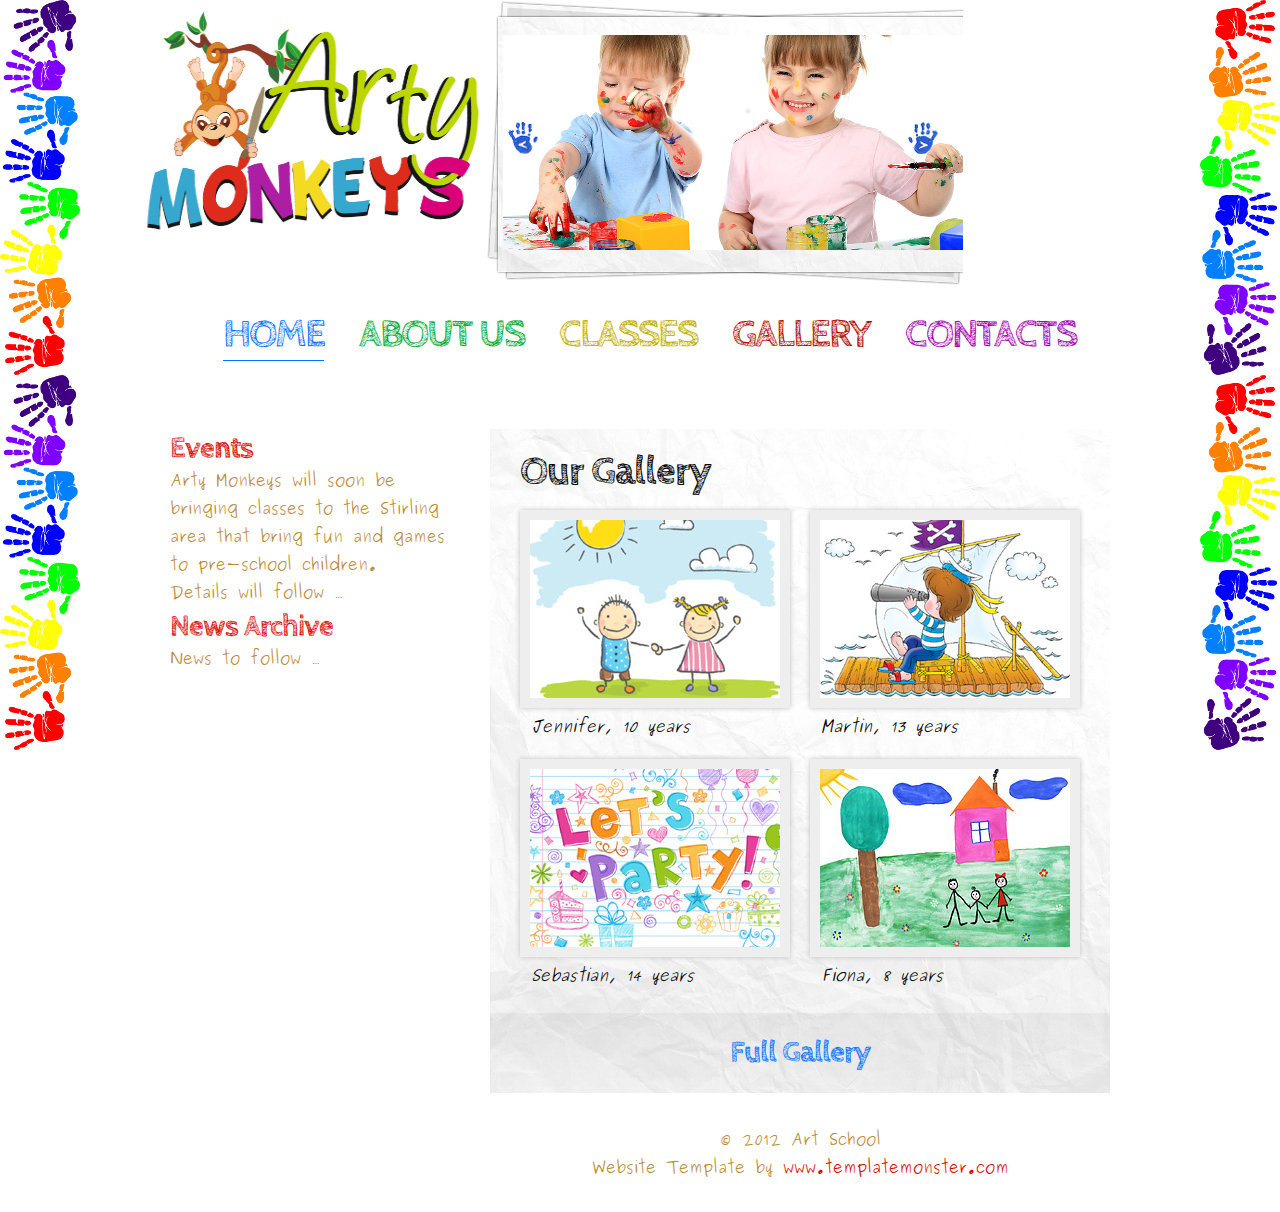
<file: site/index.html>
<!DOCTYPE html>
<html lang="en">
<head>
    <title>Home</title>
    <meta charset="utf-8">
    <link rel="stylesheet" type="text/css" media="screen" href="css/reset.css">
    <link rel="stylesheet" type="text/css" media="screen" href="css/style.css">
    <link rel="stylesheet" type="text/css" media="screen" href="css/grid_12.css">
    <link rel="stylesheet" type="text/css" media="screen" href="css/slider.css">
    <link href='http://fonts.googleapis.com/css?family=Cabin+Sketch:400,700' rel='stylesheet' type='text/css'>
    <script src="js/jquery-1.7.min.js"></script>
    <script src="js/jquery.easing.1.3.js"></script>
    <script src="js/tms-0.4.1.js"></script>
    <script>
        $(document).ready(function () {
            $('.slider')._TMS({
                show: 0,
                pauseOnHover: true,
                prevBu: '.prev',
                nextBu: '.next',
                playBu: false,
                duration: 800,
                preset: 'fade',
                pagination: true,
                pagNums: false,
                slideshow: 7000,
                numStatus: false,
                banners: false,
                waitBannerAnimation: false,
                progressBar: false
            })
        });
    </script>
    <!--[if lt IE 8]>
    <div style=' clear: both; text-align:center; position: relative;'>
        <a href="http://windows.microsoft.com/en-US/internet-explorer/products/ie/home?ocid=ie6_countdown_bannercode">
            <img src="http://storage.ie6countdown.com/assets/100/images/banners/warning_bar_0000_us.jpg" border="0"
                 height="42" width="820"
                 alt="You are using an outdated browser. For a faster, safer browsing experience, upgrade for free today."/>
        </a>
    </div>
    <![endif]-->
    <!--[if lt IE 9]>
    <script type="text/javascript" src="js/html5.js"></script>
    <link rel="stylesheet" type="text/css" media="screen" href="css/ie.css">
    <![endif]-->
</head>
<body>
<div class="main">
    <!--==============================header=================================-->
    <aside class="leftaside">
        <img src="images/rainbow-handprints-lhs.png">
    </aside>
    <aside class="rightaside">
        <img src="images/rainbow-handprints-rhs.png">
    </aside>
    <header class="middle">
        <table>
            <tr>
                <td>
                    <a href="index.html"><img src="images/artyMonkeysLogoCrop.jpg" height="250" width="343" alt=""></a>
                </td>
                <td>
                    <nav>
                        <div id="slide">
                            <div class="slider">
                                <ul class="items">
                                    <li><img src="images/slider-1-half.jpg" alt="" height="460" width="215"/></li>
                                    <li><img src="images/slider-2-half.jpg" alt="" height="460" width="215"/></li>
                                    <li><img src="images/slider-3-half.jpg" alt="" height="460" width="215"/></li>
                                </ul>
                            </div>
                            <a href="#" class="prev"></a><a href="#" class="next"></a>
                        </div>
                    </nav>
                </td>
            </tr>
        </table>
        <ul class="menu">
            <li class="current"><a href="index.html" class="clr-1">Home</a></li>
            <li><a href="about.html" class="clr-2">About Us</a></li>
            <li><a href="classes.html" class="clr-3">Classes</a></li>
            <li><a href="gallery.html" class="clr-4">Gallery</a></li>
            <li><a href="contacts.html" class="clr-5">Contacts</a></li>
        </ul>
    </header>
    <div class="text_line"/>
    <aside class="leftaside">
        <img src="images/rainbow-handprints-lhs.png">
    </aside>
    <aside class="rightaside">
        <img src="images/rainbow-handprints-rhs.png">
    </aside>


    <!--==============================content================================-->
    <section id="content">
        <div class="pad-1">
        </div>
        <div class="container_12">
            <div class="grid_4 bot-1">
                <a href="#" class="link-1 top-3">Events</a>

                <p>

                <p>Arty Monkeys will soon be bringing classes to the Stirling area that bring fun and games to
                    pre-school children.</p>

                <p>Details will follow ...</p>
                <a href="#" class="link-1 top-3">News Archive</a>

                <p>News to follow ...</p>
            </div>
            <div class="grid_8">
                <div class="block-1">
                    <div class="block-1-shadow">
                        <h2 class="clr-6 p4">Our Gallery</h2>

                        <div class="box-1">
                            <a href="#" class="img-border"><img src="images/img1.jpg" alt=""></a>

                            <p class="text-2">Jennifer, 10 years</p>
                        </div>
                        <div class="box-1 last">
                            <a href="#" class="img-border"><img src="images/img2.jpg" alt=""></a>

                            <p class="text-2">Martin, 13 years</p>
                        </div>
                        <div class="clear p5"></div>
                        <div class="box-1">
                            <a href="#" class="img-border"><img src="images/img3.jpg" alt=""></a>

                            <p class="text-2">Sebastian, 14 years</p>
                        </div>
                        <div class="box-1 last">
                            <a href="#" class="img-border"><img src="images/img4.jpg" alt=""></a>

                            <p class="text-2">Fiona, 8 years</p>
                        </div>
                        <div class="clear"></div>
                        <div class="pad-2">
                            <a href="#" class="link-2">Full Gallery</a>
                        </div>
                    </div>
                </div>

                <!--==============================footer=================================-->
                <footer>
                    <p>© 2012 Art School</p>

                    <p>Website Template by <a class="link" href="http://www.templatemonster.com/" target="_blank"
                                              rel="nofollow">www.templatemonster.com</a></p>
                </footer>
            </div>
        </div>

    </section>
    <div class="clear"></div>
</div>
</body>
</html>
</file>
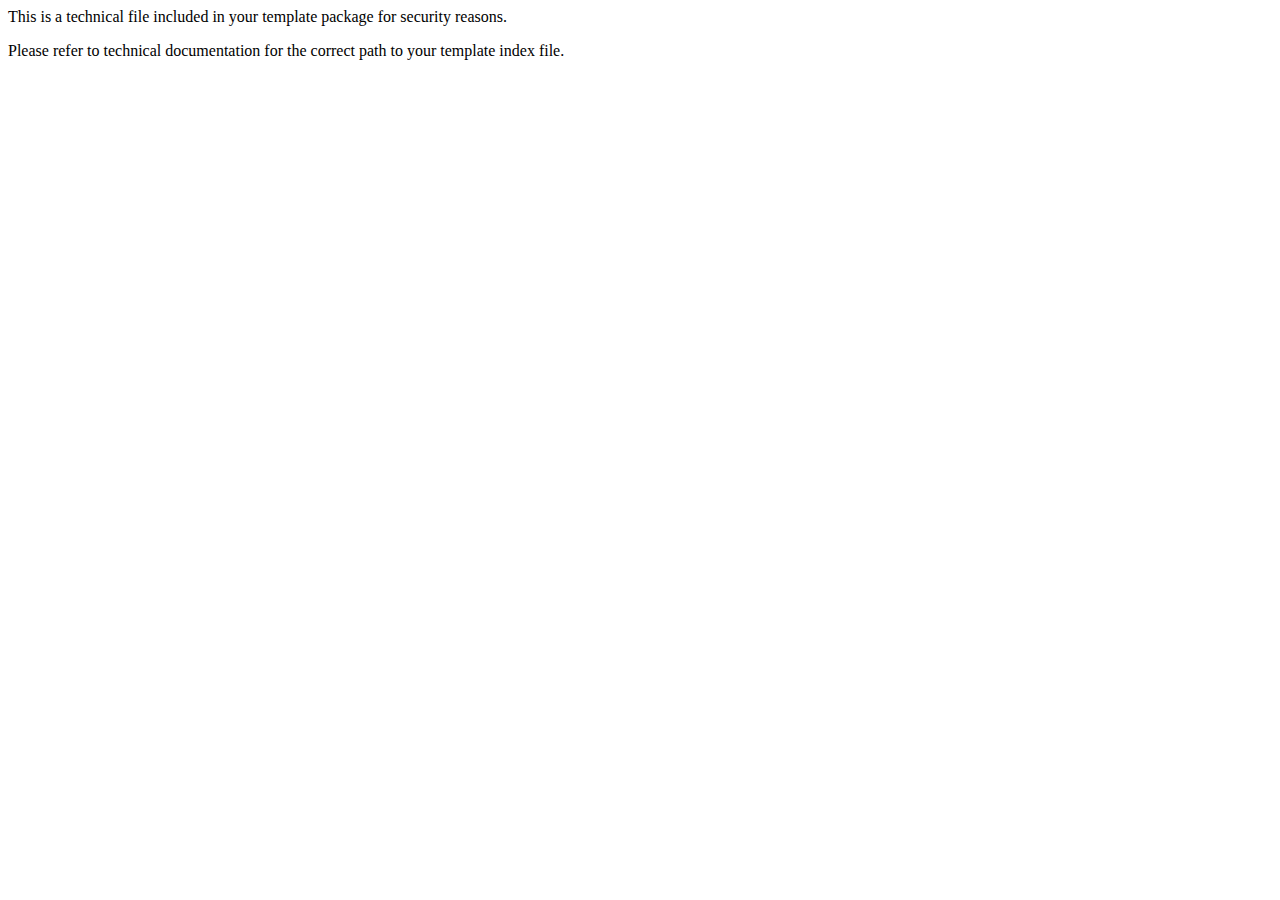
<file: sources/index.html>
<!DOCTYPE HTML PUBLIC \"-//W3C//DTD HTML 4.01 Transitional//EN\">
								<html>
									<head>
										<title></title>
										<meta http-equiv=\"Content-Type\" content=\"text/html; charset=iso-8859-1\">
									</head>
									<body>
										<p>This is a technical file included in your template package for security reasons.</p>
										<p>Please refer to technical documentation for the correct path to your template index file. </p>
									</body>
								</html>
</file>
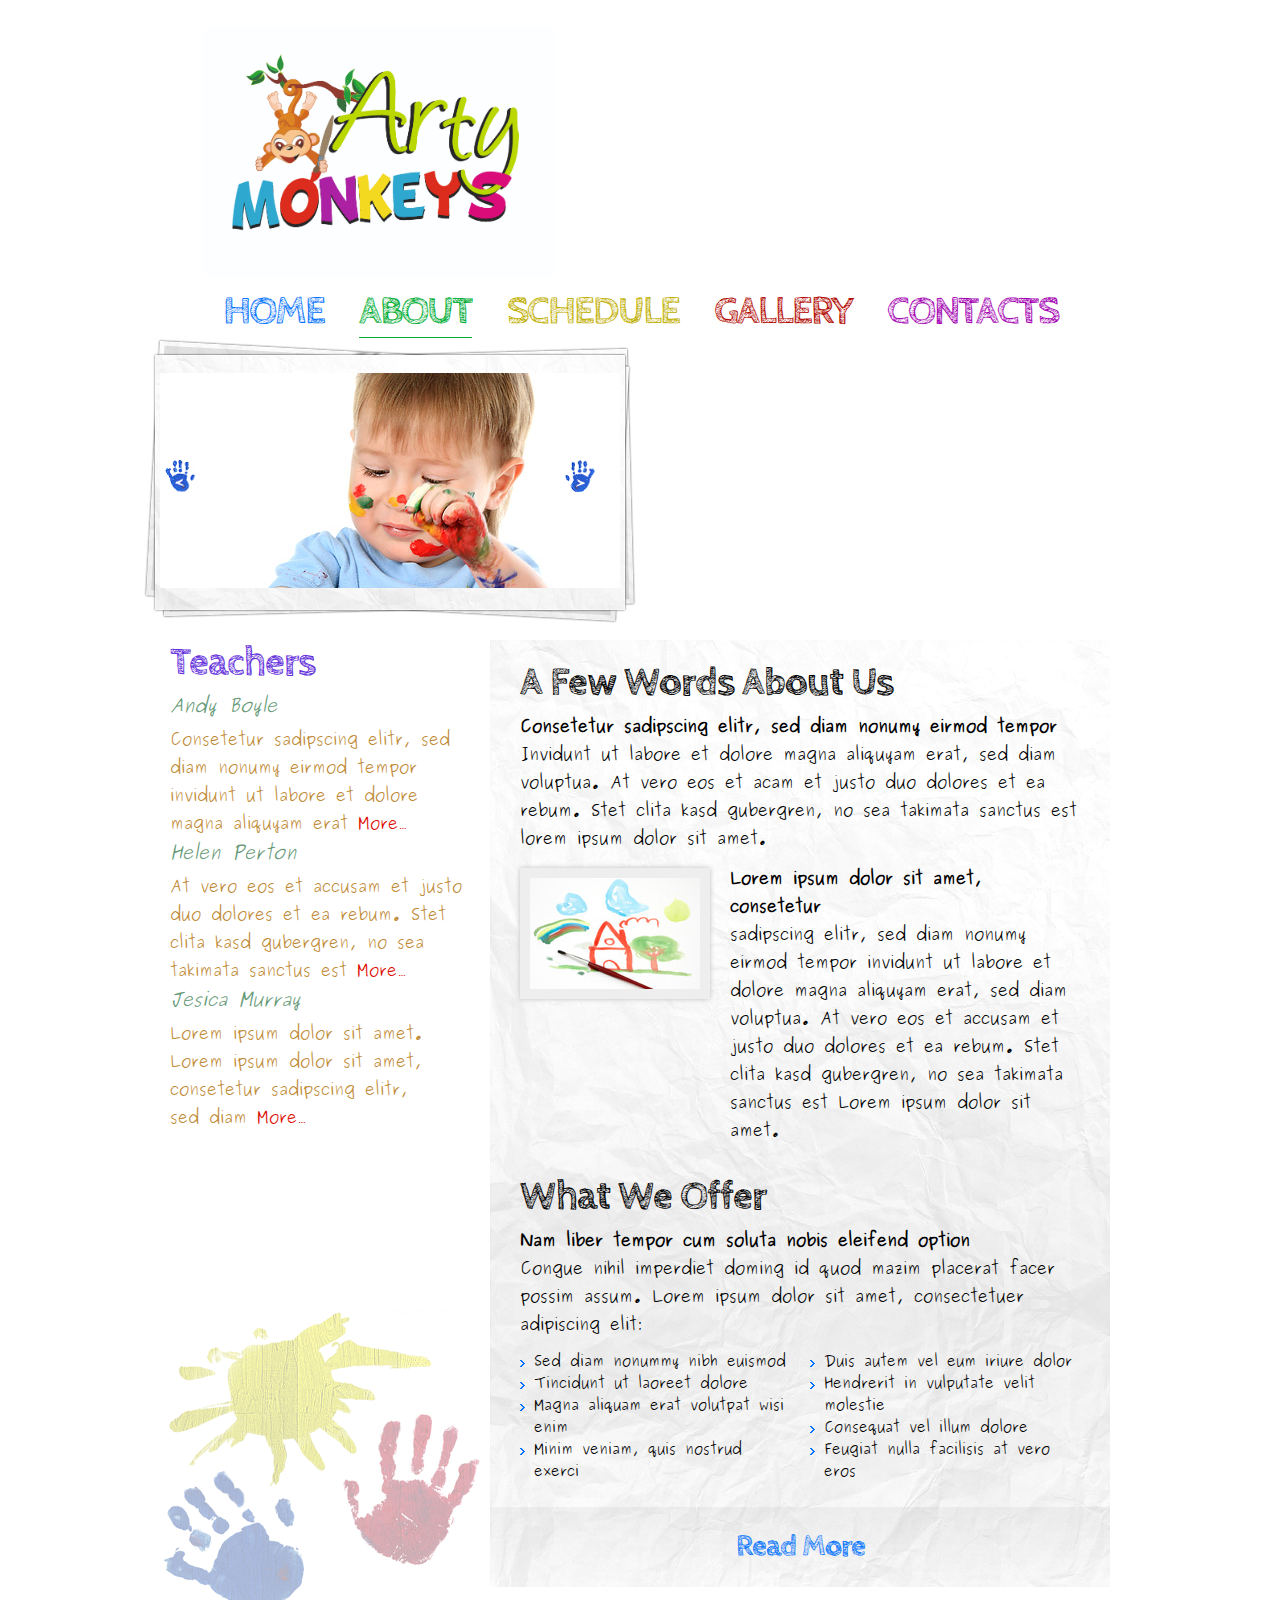
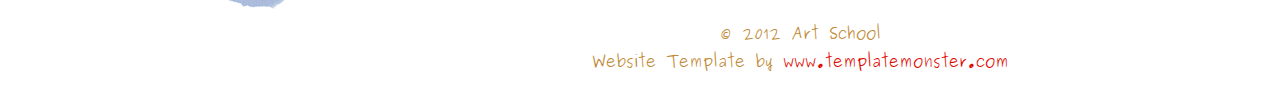
<file: site/about.html>
<!DOCTYPE html>
<html lang="en">
<head>
    <title>About</title>
    <meta charset="utf-8">
    <link rel="stylesheet" type="text/css" media="screen" href="css/reset.css">
    <link rel="stylesheet" type="text/css" media="screen" href="css/style.css">
    <link rel="stylesheet" type="text/css" media="screen" href="css/grid_12.css">
    <link rel="stylesheet" type="text/css" media="screen" href="css/slider.css">
    <link href='http://fonts.googleapis.com/css?family=Cabin+Sketch:400,700' rel='stylesheet' type='text/css'>
    <script src="js/jquery-1.7.min.js"></script>
    <script src="js/jquery.easing.1.3.js"></script>
    <script src="js/tms-0.4.1.js"></script>
    <script>
		$(document).ready(function(){				   	
			$('.slider')._TMS({
				show:0,
				pauseOnHover:true,
				prevBu:'.prev',
				nextBu:'.next',
				playBu:false,
				duration:800,
				preset:'fade',
				pagination:true,
				pagNums:false,
				slideshow:7000,
				numStatus:false,
				banners:false,
				waitBannerAnimation:false,
				progressBar:false
			})		
		});
	</script>
	<!--[if lt IE 8]>
       <div style=' clear: both; text-align:center; position: relative;'>
         <a href="http://windows.microsoft.com/en-US/internet-explorer/products/ie/home?ocid=ie6_countdown_bannercode">
           <img src="http://storage.ie6countdown.com/assets/100/images/banners/warning_bar_0000_us.jpg" border="0" height="42" width="820" alt="You are using an outdated browser. For a faster, safer browsing experience, upgrade for free today." />
        </a>
      </div>
    <![endif]-->
    <!--[if lt IE 9]>
   		<script type="text/javascript" src="js/html5.js"></script>
    	<link rel="stylesheet" type="text/css" media="screen" href="css/ie.css">
	<![endif]-->
</head>
<body>
  <div class="main">
  <!--==============================header=================================-->
    <header>
        <h1><a href="index.html"><img src="images/artyMonkeysLogo.jpg" height="250" width="353" alt=""></a></h1>
            <ul class="menu">
                <li><a href="index.html" class="clr-1">Home</a></li>
                <li class="current"><a href="about.html" class="clr-2">About</a></li>
                <li><a href="schedule.html" class="clr-3">Schedule</a></li>
                <li><a href="gallery.html" class="clr-4">Gallery</a></li>
                <li><a href="contacts.html" class="clr-5">Contacts</a></li>
            </ul>
        <nav>  
            <div id="slide">		
                <div class="slider">
                    <ul class="items">
                        <li><img src="images/slider-1.jpg" alt="" /></li>
                        <li><img src="images/slider-2.jpg" alt="" /></li>
                        <li><img src="images/slider-3.jpg" alt="" /></li>
                    </ul>
                </div>	
                <a href="#" class="prev"></a><a href="#" class="next"></a>
            </div>
         </nav>
    </header>   
  <!--==============================content================================-->
    <section id="content">
        <div class="container_12">	
          <div class="grid_4 bot-1">
            <h2 class="top-6 p2">Teachers</h2>
            <p class="text-1 p3">Andy Boyle</p>
            <p>Consetetur sadipscing elitr, sed diam nonumy eirmod tempor invidunt ut labore et dolore magna aliquyam erat <a href="#" class="link">More...</a></p>
            <p class="text-1 top-2 p3">Helen Perton</p>
            <p>At vero eos et accusam et justo duo dolores et ea rebum. Stet clita kasd gubergren, no sea takimata sanctus est <a href="#" class="link">More...</a></p>
            <p class="text-1 top-2 p3">Jesica Murray</p>
            <p>Lorem ipsum dolor sit amet. Lorem ipsum dolor sit amet, consetetur sadipscing elitr, <br>sed diam <a href="#" class="link">More...</a></p>
          </div>
          <div class="grid_8">
            <div class="block-1 top-5">
            	<div class="block-1-shadow">
                	<h2 class="clr-6 p6">A Few Words About Us</h2>
                    <p class="clr-6"><strong>Consetetur sadipscing elitr, sed diam nonumy eirmod tempor </strong></p>
					<p class="clr-6">Invidunt ut labore et dolore magna aliquyam erat, sed diam voluptua. At vero eos et acam et justo duo dolores et ea rebum. Stet clita kasd gubergren, no sea takimata sanctus est lorem ipsum dolor sit amet.</p>
                    <div class="pad-3">
                    	<img src="images/page2-img1.jpg" alt="" class="img-border img-indent">
                        <div class="extra-wrap clr-6">
                        	<p><strong>Lorem ipsum dolor sit amet, consetetur</strong></p>
                            <p>sadipscing elitr, sed diam nonumy eirmod tempor invidunt ut labore et dolore magna aliquyam erat, sed diam voluptua. At vero eos et accusam et justo duo dolores et ea rebum. Stet clita kasd gubergren, no sea takimata sanctus est Lorem ipsum dolor sit amet.</p>
                        </div>
                    </div>
                    <h2 class="clr-6 p6">What We Offer</h2>
                    <p class="clr-6"><strong>Nam liber tempor cum soluta nobis eleifend option</strong></p>
					<p class="clr-6">Congue nihil imperdiet doming id quod mazim placerat facer possim assum. Lorem ipsum dolor sit amet, consectetuer adipiscing elit:</p>
                    <div class="lists">
                    	<ul class="list-2">
                        	<li><a href="#">Sed diam nonummy nibh euismod</a></li>
                            <li><a href="#">Tincidunt ut laoreet dolore</a></li>
                            <li><a href="#">Magna aliquam erat volutpat wisi enim</a></li>
                            <li><a href="#">Minim veniam, quis nostrud exerci</a></li>
                        </ul>
                        <ul class="list-2 last">
                        	<li><a href="#">Duis autem vel eum iriure dolor</a></li>
                            <li><a href="#">Hendrerit in vulputate velit molestie</a></li>
                            <li><a href="#">Consequat vel illum dolore</a></li>
                            <li><a href="#">Feugiat nulla facilisis at vero eros</a></li>
                        </ul>
                    </div>
                    <div class="pad-2">
                    	<a href="#" class="link-2">Read More</a>
                    </div>
                </div>
            </div>
            <!--==============================footer=================================-->
            <footer>
                <p>© 2012 Art School</p>
                <p>Website Template by <a class="link" href="http://www.templatemonster.com/" target="_blank" rel="nofollow">www.templatemonster.com</a></p>
            </footer>	  
          </div>
          <div class="clear"></div>
        </div>
    </section>    
   </div>      
</body>
</html>
</file>
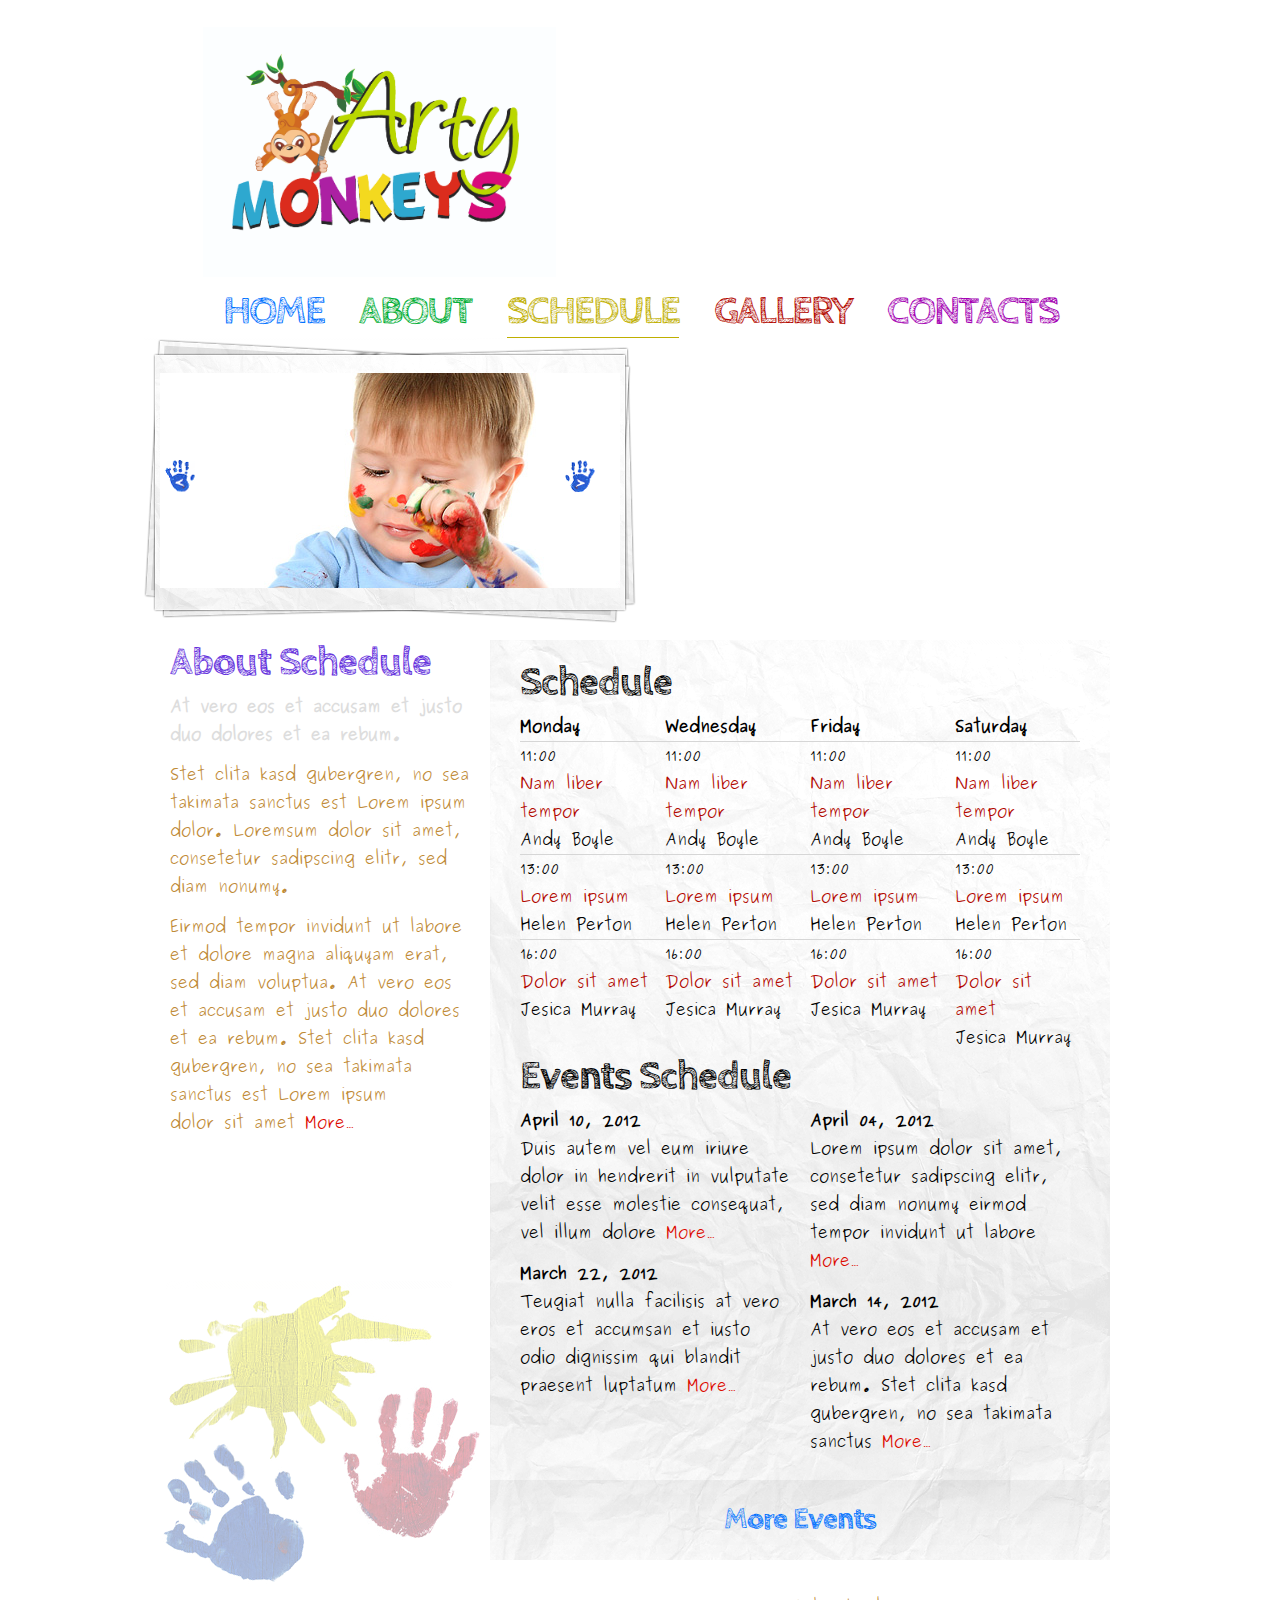
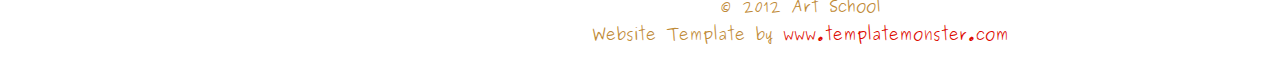
<file: site/classes.html>
<!DOCTYPE html>
<html lang="en">
<head>
    <title>Schedule</title>
    <meta charset="utf-8">
    <link rel="stylesheet" type="text/css" media="screen" href="css/reset.css">
    <link rel="stylesheet" type="text/css" media="screen" href="css/style.css">
    <link rel="stylesheet" type="text/css" media="screen" href="css/grid_12.css">
    <link rel="stylesheet" type="text/css" media="screen" href="css/slider.css">
    <link href='http://fonts.googleapis.com/css?family=Cabin+Sketch:400,700' rel='stylesheet' type='text/css'>
    <script src="js/jquery-1.7.min.js"></script>
    <script src="js/jquery.easing.1.3.js"></script>
    <script src="js/tms-0.4.1.js"></script>
    <script>
		$(document).ready(function(){				   	
			$('.slider')._TMS({
				show:0,
				pauseOnHover:true,
				prevBu:'.prev',
				nextBu:'.next',
				playBu:false,
				duration:800,
				preset:'fade',
				pagination:true,
				pagNums:false,
				slideshow:7000,
				numStatus:false,
				banners:false,
				waitBannerAnimation:false,
				progressBar:false
			})		
		});
	</script>
	<!--[if lt IE 8]>
       <div style=' clear: both; text-align:center; position: relative;'>
         <a href="http://windows.microsoft.com/en-US/internet-explorer/products/ie/home?ocid=ie6_countdown_bannercode">
           <img src="http://storage.ie6countdown.com/assets/100/images/banners/warning_bar_0000_us.jpg" border="0" height="42" width="820" alt="You are using an outdated browser. For a faster, safer browsing experience, upgrade for free today." />
        </a>
      </div>
    <![endif]-->
    <!--[if lt IE 9]>
   		<script type="text/javascript" src="js/html5.js"></script>
    	<link rel="stylesheet" type="text/css" media="screen" href="css/ie.css">
	<![endif]-->
</head>
<body>
  <div class="main">
  <!--==============================header=================================-->
    <header>
        <h1><a href="index.html"><img src="images/artyMonkeysLogo.jpg" height="250" width="353" alt=""></a></h1>
            <ul class="menu">
                <li><a href="index.html" class="clr-1">Home</a></li>
                <li><a href="about.html" class="clr-2">About</a></li>
                <li class="current"><a href="schedule.html" class="clr-3">Schedule</a></li>
                <li><a href="gallery.html" class="clr-4">Gallery</a></li>
                <li><a href="contacts.html" class="clr-5">Contacts</a></li>
            </ul>
        <nav>  
            <div id="slide">		
                <div class="slider">
                    <ul class="items">
                        <li><img src="images/slider-1.jpg" alt="" /></li>
                        <li><img src="images/slider-2.jpg" alt="" /></li>
                        <li><img src="images/slider-3.jpg" alt="" /></li>
                    </ul>
                </div>	
                <a href="#" class="prev"></a><a href="#" class="next"></a>
            </div>
         </nav>
    </header>   
  <!--==============================content================================-->
    <section id="content">
        <div class="container_12">	
          <div class="grid_4 bot-1">
            <h2 class="top-6 p6">About Schedule</h2>
            <p class="clr-7 p7"><strong>At vero eos et accusam et justo duo dolores et ea rebum.</strong></p>
            <p class="p7">Stet clita kasd gubergren, no sea takimata sanctus est Lorem ipsum dolor. Loremsum dolor sit amet, consetetur sadipscing elitr, sed diam nonumy.</p>
            <p>Eirmod tempor invidunt ut labore et dolore magna aliquyam erat, sed diam voluptua. At vero eos et accusam et justo duo dolores et ea rebum. Stet clita kasd gubergren, no sea takimata sanctus est Lorem ipsum <br>dolor sit amet  <a href="#" class="link">More...</a></p>
          </div>
          <div class="grid_8">
            <div class="block-1 top-5">
            	<div class="block-1-shadow">
                	<h2 class="clr-6 p6">Schedule</h2>
                    <table class="table">
                    	<tr>
                        	<th>Monday</th>
                            <th>Wednesday</th>
                            <th>Friday</th>
                            <th class="last">Saturday</th>
                        </tr>
                        <tr>
                        	<td><span>11:00</span><span class="clr-4">Nam liber tempor</span><span>Andy Boyle</span></td>
                            <td><span>11:00</span><span class="clr-4">Nam liber tempor</span><span>Andy Boyle</span></td>
                            <td><span>11:00</span><span class="clr-4">Nam liber tempor</span><span>Andy Boyle</span></td>
                            <td><span>11:00</span><span class="clr-4">Nam liber tempor</span><span>Andy Boyle</span></td>
                        </tr>
                        <tr>
                        	<td><span>13:00</span><span class="clr-4">Lorem ipsum</span><span>Helen Perton</span></td>
                            <td><span>13:00</span><span class="clr-4">Lorem ipsum</span><span>Helen Perton</span></td>
                            <td><span>13:00</span><span class="clr-4">Lorem ipsum</span><span>Helen Perton</span></td>
                            <td><span>13:00</span><span class="clr-4">Lorem ipsum</span><span>Helen Perton</span></td>
                        </tr>
                        <tr>
                        	<td><span>16:00</span><span class="clr-4">Dolor sit amet</span><span>Jesica Murray</span></td>
                            <td><span>16:00</span><span class="clr-4">Dolor sit amet</span><span>Jesica Murray</span></td>
                            <td><span>16:00</span><span class="clr-4">Dolor sit amet</span><span>Jesica Murray</span></td>
                            <td><span>16:00</span><span class="clr-4">Dolor sit amet</span><span>Jesica Murray</span></td>
                        </tr>
                    </table>
                    <h2 class="clr-6 p6">Events Schedule</h2>
                    <div class="wrap">
                    	<div class="box-2">
                            <div class="p4">
                                <p><strong>April 10, 2012</strong></p>
                                <p>Duis autem vel eum iriure dolor in hendrerit in vulputate velit esse molestie consequat, vel illum dolore <a href="#" class="link">More...</a></p>
                            </div>
                            <div>
                                <p><strong>March 22, 2012</strong></p>
                                <p>Teugiat nulla facilisis at vero eros et accumsan et iusto odio dignissim qui blandit praesent luptatum <a href="#" class="link">More...</a></p>
                            </div>
                        </div>
                        <div class="box-2 last">
                            <div class="p4">
                                <p><strong>April 04, 2012</strong></p>
                                <p>Lorem ipsum dolor sit amet, consetetur sadipscing elitr, sed diam nonumy eirmod tempor invidunt ut labore <a href="#" class="link">More...</a></p>
                            </div>
                            <div>
                                <p><strong>March 14, 2012</strong></p>
                                <p>At vero eos et accusam et justo duo dolores et ea rebum. Stet clita kasd gubergren, no sea takimata sanctus <a href="#" class="link">More...</a></p>
                            </div>
                        </div>
                    </div>
                    <div class="pad-2">
                    	<a href="#" class="link-2">More Events</a>
                    </div>
                </div>
            </div>
            <!--==============================footer=================================-->
            <footer>
                <p>© 2012 Art School</p>
                <p>Website Template by <a class="link" href="http://www.templatemonster.com/" target="_blank" rel="nofollow">www.templatemonster.com</a></p>
            </footer>	  
          </div>
          <div class="clear"></div>
        </div>
    </section>    
   </div>      
</body>
</html>
</file>
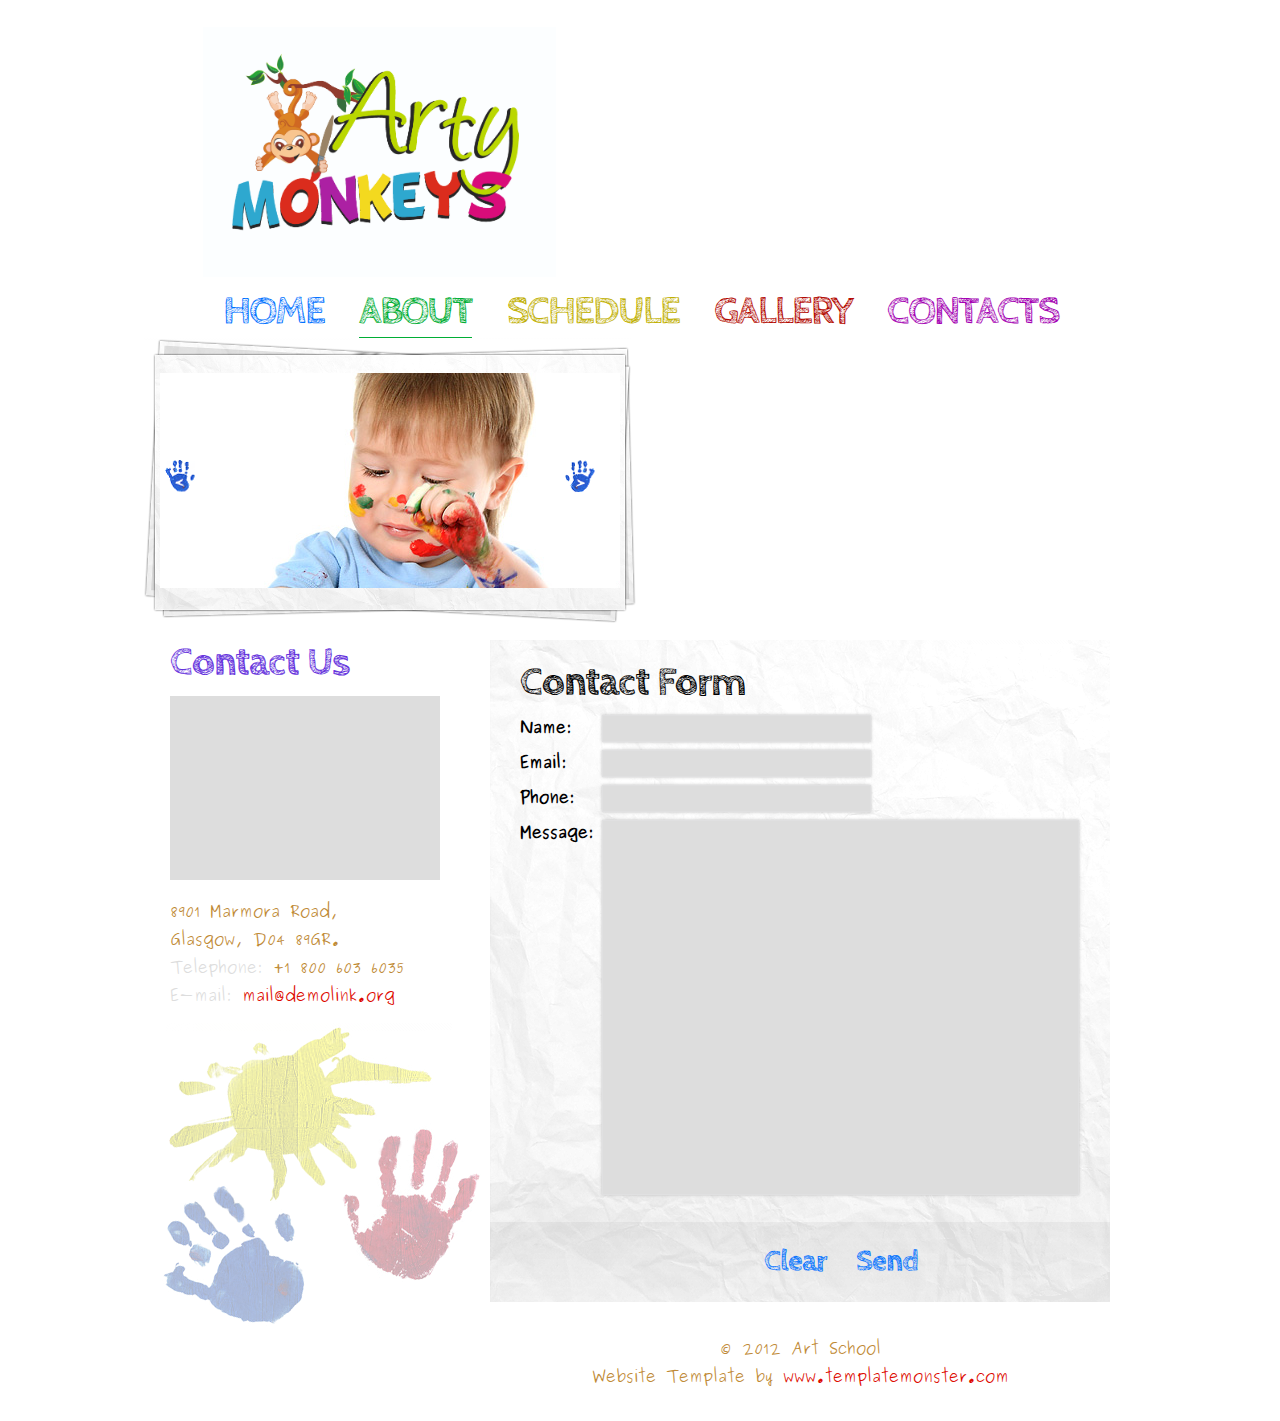
<file: site/contacts.html>
<!DOCTYPE html>
<html lang="en">
<head>
    <title>Contacts</title>
    <meta charset="utf-8">
    <link rel="stylesheet" type="text/css" media="screen" href="css/reset.css">
    <link rel="stylesheet" type="text/css" media="screen" href="css/style.css">
    <link rel="stylesheet" type="text/css" media="screen" href="css/grid_12.css">
    <link rel="stylesheet" type="text/css" media="screen" href="css/slider.css">
    <link href='http://fonts.googleapis.com/css?family=Cabin+Sketch:400,700' rel='stylesheet' type='text/css'>
    <script src="js/jquery-1.7.min.js"></script>
    <script src="js/jquery.easing.1.3.js"></script>
    <script src="js/tms-0.4.1.js"></script>
    <script>
		$(document).ready(function(){				   	
			$('.slider')._TMS({
				show:0,
				pauseOnHover:true,
				prevBu:'.prev',
				nextBu:'.next',
				playBu:false,
				duration:800,
				preset:'fade',
				pagination:true,
				pagNums:false,
				slideshow:7000,
				numStatus:false,
				banners:false,
				waitBannerAnimation:false,
				progressBar:false
			})		
		});
	</script>
	<!--[if lt IE 8]>
       <div style=' clear: both; text-align:center; position: relative;'>
         <a href="http://windows.microsoft.com/en-US/internet-explorer/products/ie/home?ocid=ie6_countdown_bannercode">
           <img src="http://storage.ie6countdown.com/assets/100/images/banners/warning_bar_0000_us.jpg" border="0" height="42" width="820" alt="You are using an outdated browser. For a faster, safer browsing experience, upgrade for free today." />
        </a>
      </div>
    <![endif]-->
    <!--[if lt IE 9]>
   		<script type="text/javascript" src="js/html5.js"></script>
    	<link rel="stylesheet" type="text/css" media="screen" href="css/ie.css">
	<![endif]-->
</head>
<body>
  <div class="main">
  <!--==============================header=================================-->
    <header>
        <h1><a href="index.html"><img src="images/artyMonkeysLogo.jpg" height="250" width="353" alt=""></a></h1>
            <ul class="menu">
                <li><a href="index.html" class="clr-1">Home</a></li>
                <li class="current"><a href="about.html" class="clr-2">About</a></li>
                <li><a href="schedule.html" class="clr-3">Schedule</a></li>
                <li><a href="gallery.html" class="clr-4">Gallery</a></li>
                <li><a href="contacts.html" class="clr-5">Contacts</a></li>
            </ul>
        <nav>  
            <div id="slide">		
                <div class="slider">
                    <ul class="items">
                        <li><img src="images/slider-1.jpg" alt="" /></li>
                        <li><img src="images/slider-2.jpg" alt="" /></li>
                        <li><img src="images/slider-3.jpg" alt="" /></li>
                    </ul>
                </div>	
                <a href="#" class="prev"></a><a href="#" class="next"></a>
            </div>
         </nav>
    </header>   
  <!--==============================content================================-->
    <section id="content">
        <div class="container_12">	
          <div class="grid_4 bot-1">
            <h2 class="top-6">Contact Us</h2>
            <div class="map">
              <iframe src="http://maps.google.com/maps?f=q&amp;source=s_q&amp;hl=en&amp;geocode=&amp;q=Brooklyn,+New+York,+NY,+United+States&amp;aq=0&amp;sll=37.0625,-95.677068&amp;sspn=61.282355,146.513672&amp;ie=UTF8&amp;hq=&amp;hnear=Brooklyn,+Kings,+New+York&amp;ll=40.649974,-73.950005&amp;spn=0.01628,0.025663&amp;z=14&amp;iwloc=A&amp;output=embed"></iframe>
            </div>
            <dl>
                <dt>8901 Marmora Road, <br>Glasgow, D04 89GR.</dt>
                <dd><span>Telephone: </span>+1 800 603 6035</dd>
                <dd><span>E-mail: </span><a href="#" class="link">mail@demolink.org</a></dd>
            </dl> 
          </div>
          <div class="grid_8">
            <div class="block-1 top-5">
            	<div class="block-1-shadow">
                	<h2 class="clr-6">Contact Form</h2>
                    <form id="form" method="post" >
                      <fieldset>
                        <label><strong>Name:</strong><input type="text" value=""><strong class="clear"></strong></label>
                        <label><strong>Email:</strong><input type="text" value=""><strong class="clear"></strong></label>
                        <label><strong>Phone:</strong><input type="text" value=""><strong class="clear"></strong></label>
                        <label><strong>Message:</strong><textarea></textarea><strong class="clear"></strong></label>
                        <strong class="clear"></strong>
                        <div class="btns pad-2"><a href="#" class="link-2">Clear</a><a href="#" class="link-2" onClick="document.getElementById('form').submit()">Send</a></div>
                      </fieldset>  
                    </form> 
                </div>
            </div>
            <!--==============================footer=================================-->
            <footer>
                <p>© 2012 Art School</p>
                <p>Website Template by <a class="link" href="http://www.templatemonster.com/" target="_blank" rel="nofollow">www.templatemonster.com</a></p>
            </footer>	  
          </div>
          <div class="clear"></div>
        </div>
    </section>    
   </div>      
</body>
</html>
</file>
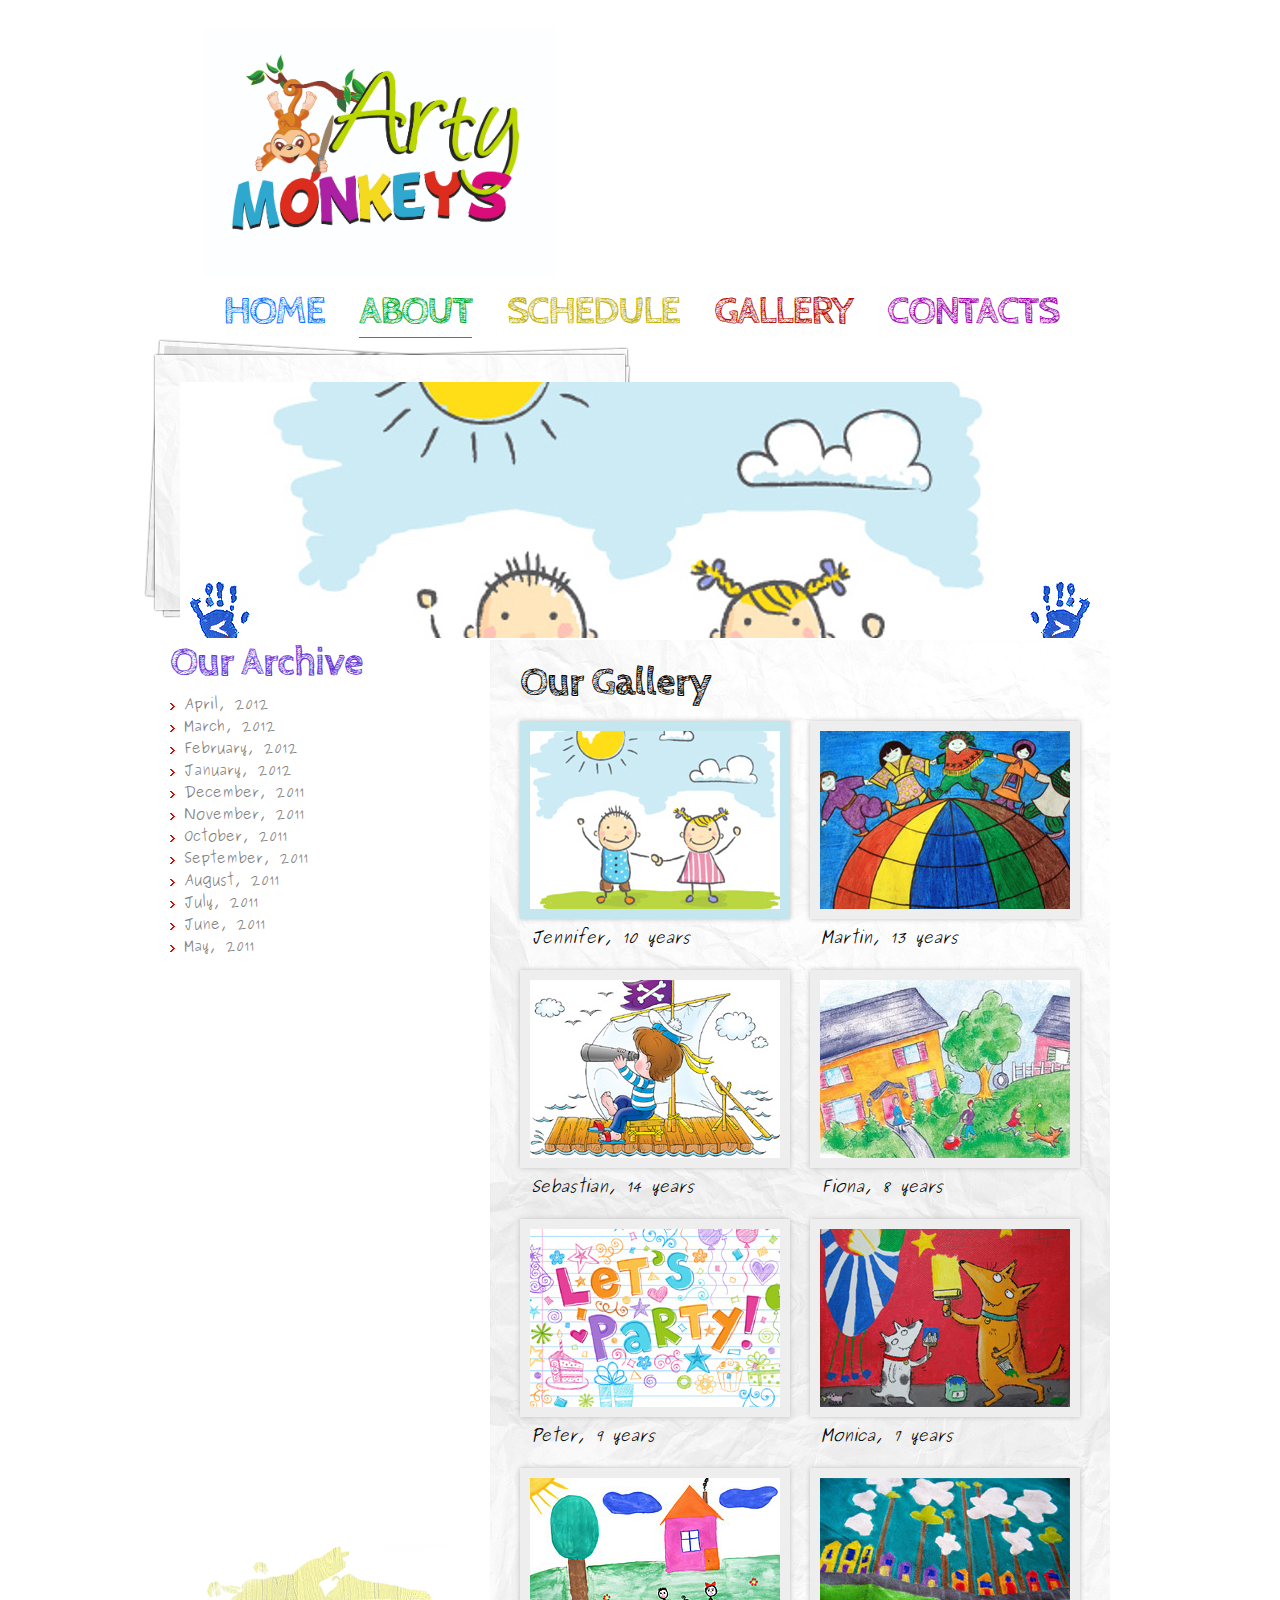
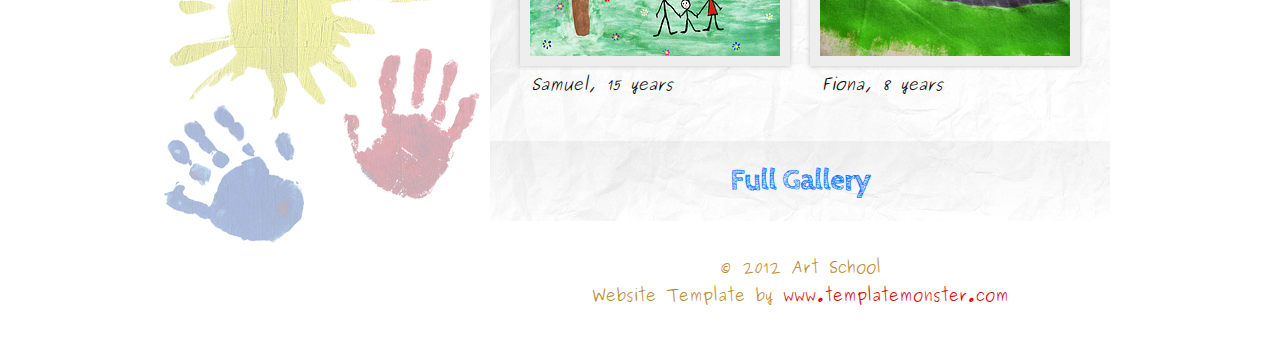
<file: site/gallery.html>
<!DOCTYPE html>
<html lang="en">
<head>
    <title>Gallery</title>
    <meta charset="utf-8">
    <link rel="stylesheet" type="text/css" media="screen" href="css/reset.css">
    <link rel="stylesheet" type="text/css" media="screen" href="css/style.css">
    <link rel="stylesheet" type="text/css" media="screen" href="css/grid_12.css">
    <link rel="stylesheet" type="text/css" media="screen" href="css/demo.css">
    <link href='http://fonts.googleapis.com/css?family=Cabin+Sketch:400,700' rel='stylesheet' type='text/css'>
    <script src="js/jquery-1.7.min.js"></script>
    <script src="js/jquery.easing.1.3.js"></script>
    <script src="js/uCarousel.js"></script>
	<script src="js/tms-0.4.1.js"></script>
    <script>
		$(document).ready(function(){
		  $('.gallery')._TMS({
			  show:0,
			  pauseOnHover:true,
			  prevBu:'.prev',
			  nextBu:'.next',
			  playBu:'.play',
			  duration:700,
			  preset:'fade',
			  pagination:$('.img-pags').uCarousel({show:2,shift:0, rows:4}),
			  pagNums:false,
			  slideshow:7000,
			  numStatus:true,
			  banners:false,
			  waitBannerAnimation:false,
			  progressBar:false
		   })		
		 })
	  </script>
	<!--[if lt IE 8]>
       <div style=' clear: both; text-align:center; position: relative;'>
         <a href="http://windows.microsoft.com/en-US/internet-explorer/products/ie/home?ocid=ie6_countdown_bannercode">
           <img src="http://storage.ie6countdown.com/assets/100/images/banners/warning_bar_0000_us.jpg" border="0" height="42" width="820" alt="You are using an outdated browser. For a faster, safer browsing experience, upgrade for free today." />
        </a>
      </div>
    <![endif]-->
    <!--[if lt IE 9]>
   		<script type="text/javascript" src="js/html5.js"></script>
    	<link rel="stylesheet" type="text/css" media="screen" href="css/ie.css">
	<![endif]-->
</head>
<body>
  <div class="main">
  <!--==============================header=================================-->
    <header>
        <h1><a href="index.html"><img src="images/artyMonkeysLogo.jpg" height="250" width="353" alt=""></a></h1>
            <ul class="menu">
                <li><a href="index.html" class="clr-1">Home</a></li>
                <li class="current"><a href="about.html" class="clr-2">About</a></li>
                <li><a href="schedule.html" class="clr-3">Schedule</a></li>
                <li><a href="gallery.html" class="clr-4">Gallery</a></li>
                <li><a href="contacts.html" class="clr-5">Contacts</a></li>
            </ul>
        <nav>  
            <div id="slide">			  	
                <div class="gallery">
                    <ul class="items">
                        <li><img src="images/gallery-big-1.jpg" alt=""></li>
                        <li><img src="images/gallery-big-2.jpg" alt=""></li>
                        <li><img src="images/gallery-big-3.jpg" alt=""></li>
                        <li><img src="images/gallery-big-4.jpg" alt=""></li>
                        <li><img src="images/gallery-big-5.jpg" alt=""></li>
                        <li><img src="images/gallery-big-6.jpg" alt=""></li>
                        <li><img src="images/gallery-big-7.jpg" alt=""></li>
                        <li><img src="images/gallery-big-8.jpg" alt=""></li>
                    </ul>
                </div>
                <a href="#" class="prev"></a><a href="#" class="next"></a>
            </div>		
         </nav>
    </header>   
  <!--==============================content================================-->
    <section id="content">
        <div class="container_12">	
          <div class="grid_4 bot-1">
            <h2 class="top-6 p2">Our Archive</h2>
			<ul class="list-1">
            	<li><a href="#">April, 2012</a></li>
                <li><a href="#">March, 2012</a></li>
                <li><a href="#">February, 2012</a></li>
                <li><a href="#">January, 2012</a></li>
                <li><a href="#">December, 2011</a></li>
                <li><a href="#">November, 2011</a></li>
                <li><a href="#">October, 2011</a></li>
                <li><a href="#">September, 2011</a></li>
                <li><a href="#">August, 2011</a></li>
                <li><a href="#">July, 2011</a></li>
                <li><a href="#">June, 2011</a></li>
                <li><a href="#">May, 2011</a></li>
            </ul>
          </div>
          <div class="grid_8">
            <div class="block-1 top-5">
            	<div class="block-1-shadow">
                	<h2 class="clr-6 p4">Our Gallery</h2>
                    <div class="pag">
                      <div class="img-pags">
                        <ul>
                          <li><a href="#"><span><img src="images/gallery-1.jpg" alt="" class="img-border">
                    		<strong class="text-2">Jennifer, 10 years</strong></span></a></li>
                          <li><a href="#"><span><img src="images/gallery-2.jpg" alt="" class="img-border">
                    		<strong class="text-2">Sebastian, 14 years</strong></span></a></li>
                          <li><a href="#"><span><img src="images/gallery-3.jpg" alt="" class="img-border">
                    		<strong class="text-2">Peter, 9 years</strong></span></a></li>
                          <li><a href="#"><span><img src="images/gallery-4.jpg" alt="" class="img-border">
                    		<strong class="text-2">Samuel, 15 years</strong></span></a></li>
                          <li><a href="#"><span><img src="images/gallery-5.jpg" alt="" class="img-border">
                    		<strong class="text-2">Martin, 13 years</strong></span></a></li>
                          <li><a href="#"><span><img src="images/gallery-6.jpg" alt="" class="img-border">
                    		<strong class="text-2">Fiona, 8 years</strong></span></a></li>
                          <li><a href="#"><span><img src="images/gallery-7.jpg" alt="" class="img-border">
                    		<strong class="text-2">Monica, 7 years</strong></span></a></li>
                          <li><a href="#"><span><img src="images/gallery-8.jpg" alt="" class="img-border">
                    		<strong class="text-2">Fiona, 8 years</strong></span></a></li>
                        </ul>  
                      </div>								
                  </div>
                    <div class="clear"></div>
                    <div class="pad-2">
                    	<a href="#" class="link-2">Full Gallery</a>
                    </div>
                </div>
            </div>
            <!--==============================footer=================================-->
            <footer>
                <p>© 2012 Art School</p>
                <p>Website Template by <a class="link" href="http://www.templatemonster.com/" target="_blank" rel="nofollow">www.templatemonster.com</a></p>
            </footer>	  
          </div>
          <div class="clear"></div>
        </div>
    </section>    
   </div>      
</body>
</html>
</file>
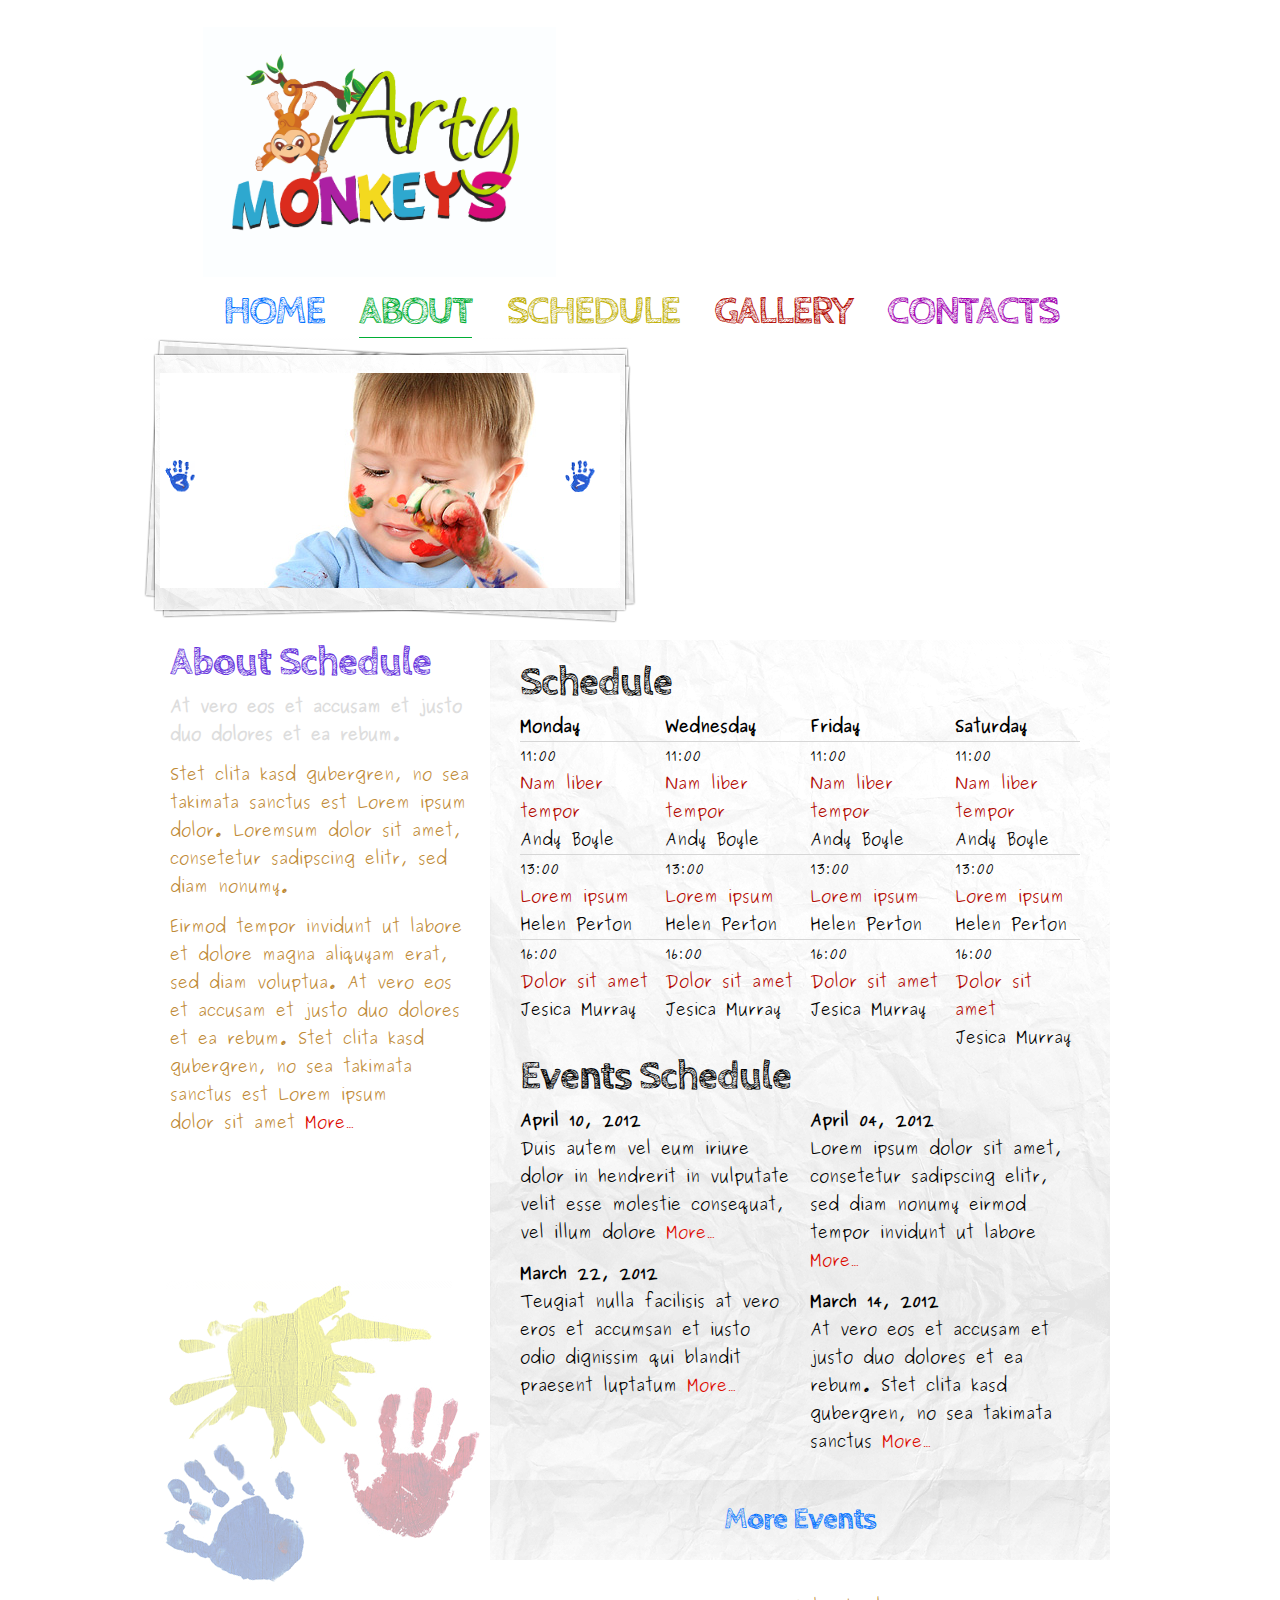
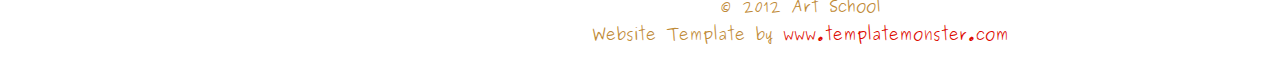
<file: site/schedule.html>
<!DOCTYPE html>
<html lang="en">
<head>
    <title>Schedule</title>
    <meta charset="utf-8">
    <link rel="stylesheet" type="text/css" media="screen" href="css/reset.css">
    <link rel="stylesheet" type="text/css" media="screen" href="css/style.css">
    <link rel="stylesheet" type="text/css" media="screen" href="css/grid_12.css">
    <link rel="stylesheet" type="text/css" media="screen" href="css/slider.css">
    <link href='http://fonts.googleapis.com/css?family=Cabin+Sketch:400,700' rel='stylesheet' type='text/css'>
    <script src="js/jquery-1.7.min.js"></script>
    <script src="js/jquery.easing.1.3.js"></script>
    <script src="js/tms-0.4.1.js"></script>
    <script>
		$(document).ready(function(){				   	
			$('.slider')._TMS({
				show:0,
				pauseOnHover:true,
				prevBu:'.prev',
				nextBu:'.next',
				playBu:false,
				duration:800,
				preset:'fade',
				pagination:true,
				pagNums:false,
				slideshow:7000,
				numStatus:false,
				banners:false,
				waitBannerAnimation:false,
				progressBar:false
			})		
		});
	</script>
	<!--[if lt IE 8]>
       <div style=' clear: both; text-align:center; position: relative;'>
         <a href="http://windows.microsoft.com/en-US/internet-explorer/products/ie/home?ocid=ie6_countdown_bannercode">
           <img src="http://storage.ie6countdown.com/assets/100/images/banners/warning_bar_0000_us.jpg" border="0" height="42" width="820" alt="You are using an outdated browser. For a faster, safer browsing experience, upgrade for free today." />
        </a>
      </div>
    <![endif]-->
    <!--[if lt IE 9]>
   		<script type="text/javascript" src="js/html5.js"></script>
    	<link rel="stylesheet" type="text/css" media="screen" href="css/ie.css">
	<![endif]-->
</head>
<body>
  <div class="main">
  <!--==============================header=================================-->
    <header>
        <h1><a href="index.html"><img src="images/artyMonkeysLogo.jpg" height="250" width="353" alt=""></a></h1>
            <ul class="menu">
                <li><a href="index.html" class="clr-1">Home</a></li>
                <li class="current"><a href="about.html" class="clr-2">About</a></li>
                <li><a href="schedule.html" class="clr-3">Schedule</a></li>
                <li><a href="gallery.html" class="clr-4">Gallery</a></li>
                <li><a href="contacts.html" class="clr-5">Contacts</a></li>
            </ul>
        <nav>  
            <div id="slide">		
                <div class="slider">
                    <ul class="items">
                        <li><img src="images/slider-1.jpg" alt="" /></li>
                        <li><img src="images/slider-2.jpg" alt="" /></li>
                        <li><img src="images/slider-3.jpg" alt="" /></li>
                    </ul>
                </div>	
                <a href="#" class="prev"></a><a href="#" class="next"></a>
            </div>
         </nav>
    </header>   
  <!--==============================content================================-->
    <section id="content">
        <div class="container_12">	
          <div class="grid_4 bot-1">
            <h2 class="top-6 p6">About Schedule</h2>
            <p class="clr-7 p7"><strong>At vero eos et accusam et justo duo dolores et ea rebum.</strong></p>
            <p class="p7">Stet clita kasd gubergren, no sea takimata sanctus est Lorem ipsum dolor. Loremsum dolor sit amet, consetetur sadipscing elitr, sed diam nonumy.</p>
            <p>Eirmod tempor invidunt ut labore et dolore magna aliquyam erat, sed diam voluptua. At vero eos et accusam et justo duo dolores et ea rebum. Stet clita kasd gubergren, no sea takimata sanctus est Lorem ipsum <br>dolor sit amet  <a href="#" class="link">More...</a></p>
          </div>
          <div class="grid_8">
            <div class="block-1 top-5">
            	<div class="block-1-shadow">
                	<h2 class="clr-6 p6">Schedule</h2>
                    <table class="table">
                    	<tr>
                        	<th>Monday</th>
                            <th>Wednesday</th>
                            <th>Friday</th>
                            <th class="last">Saturday</th>
                        </tr>
                        <tr>
                        	<td><span>11:00</span><span class="clr-4">Nam liber tempor</span><span>Andy Boyle</span></td>
                            <td><span>11:00</span><span class="clr-4">Nam liber tempor</span><span>Andy Boyle</span></td>
                            <td><span>11:00</span><span class="clr-4">Nam liber tempor</span><span>Andy Boyle</span></td>
                            <td><span>11:00</span><span class="clr-4">Nam liber tempor</span><span>Andy Boyle</span></td>
                        </tr>
                        <tr>
                        	<td><span>13:00</span><span class="clr-4">Lorem ipsum</span><span>Helen Perton</span></td>
                            <td><span>13:00</span><span class="clr-4">Lorem ipsum</span><span>Helen Perton</span></td>
                            <td><span>13:00</span><span class="clr-4">Lorem ipsum</span><span>Helen Perton</span></td>
                            <td><span>13:00</span><span class="clr-4">Lorem ipsum</span><span>Helen Perton</span></td>
                        </tr>
                        <tr>
                        	<td><span>16:00</span><span class="clr-4">Dolor sit amet</span><span>Jesica Murray</span></td>
                            <td><span>16:00</span><span class="clr-4">Dolor sit amet</span><span>Jesica Murray</span></td>
                            <td><span>16:00</span><span class="clr-4">Dolor sit amet</span><span>Jesica Murray</span></td>
                            <td><span>16:00</span><span class="clr-4">Dolor sit amet</span><span>Jesica Murray</span></td>
                        </tr>
                    </table>
                    <h2 class="clr-6 p6">Events Schedule</h2>
                    <div class="wrap">
                    	<div class="box-2">
                            <div class="p4">
                                <p><strong>April 10, 2012</strong></p>
                                <p>Duis autem vel eum iriure dolor in hendrerit in vulputate velit esse molestie consequat, vel illum dolore <a href="#" class="link">More...</a></p>
                            </div>
                            <div>
                                <p><strong>March 22, 2012</strong></p>
                                <p>Teugiat nulla facilisis at vero eros et accumsan et iusto odio dignissim qui blandit praesent luptatum <a href="#" class="link">More...</a></p>
                            </div>
                        </div>
                        <div class="box-2 last">
                            <div class="p4">
                                <p><strong>April 04, 2012</strong></p>
                                <p>Lorem ipsum dolor sit amet, consetetur sadipscing elitr, sed diam nonumy eirmod tempor invidunt ut labore <a href="#" class="link">More...</a></p>
                            </div>
                            <div>
                                <p><strong>March 14, 2012</strong></p>
                                <p>At vero eos et accusam et justo duo dolores et ea rebum. Stet clita kasd gubergren, no sea takimata sanctus <a href="#" class="link">More...</a></p>
                            </div>
                        </div>
                    </div>
                    <div class="pad-2">
                    	<a href="#" class="link-2">More Events</a>
                    </div>
                </div>
            </div>
            <!--==============================footer=================================-->
            <footer>
                <p>© 2012 Art School</p>
                <p>Website Template by <a class="link" href="http://www.templatemonster.com/" target="_blank" rel="nofollow">www.templatemonster.com</a></p>
            </footer>	  
          </div>
          <div class="clear"></div>
        </div>
    </section>    
   </div>      
</body>
</html>
</file>
<file: site/css/style.css>
/* Global properties ======================================================== */
html, body {width:100%; padding:0; margin:0;}

@font-face {
    font-family: 'Purisa';
    src: url('../fonts/Purisa.eot'); /* For IE */
    src: local('Purisa'),
         url('../fonts/Purisa.ttf') format('truetype');
}

body { 	 
	font-size: 14px/22px; font-family: Purisa, "Times New Roman", Times, serif;
	color:#bf8b37;
	min-width:1000px;
	background: #000000;
}
.ic {border:30;float:right;background:#ddd;color:#f00;width:50%;line-height:10px;font-size:10px;margin:0 10000% 0 0;overflow:hidden;padding:0}
.main {width:100%; background:url(../images/bg.jpg) center no-repeat;}
/***********************************************************************/
a {text-decoration:none; cursor:pointer;text-decoration:none; }
a:hover {text-decoration:none;}

.link {color:#dd0a00; }
.link:hover {text-decoration:underline;}

.link-1 {font-size:30px; line-height:36px; color:#dd0a00; font-weight:bold; font-family: 'Cabin Sketch', cursive; letter-spacing:-1px; display:inline-block;}
.link-1:hover {color:#777;}
.link-2 {font-size:30px; line-height:36px; color:#0072ff; font-weight:bold; font-family: 'Cabin Sketch', cursive; letter-spacing:-1px; display:inline-block;}
.link-2:hover {color:#b30800;}

.clr-1 { color:#0072ff;}
.clr-2 { color:#00ae35;}
.clr-3 { color:#bfaf00;}
.clr-4 { color:#b30800;}
.clr-5 { color:#a400b3;}
.clr-6 { color:#000;}
.clr-7 { color:#ddd;}

.text-1 {font-size:18px; line-height:25px; color:#697; font-style:italic;}
.text-2 {font-size:16px; line-height:25px; color:#000; font-style:italic;}

h2 { font-size:40px; line-height:50px; color:#63d; font-weight:bold; font-family: 'Cabin Sketch', cursive; letter-spacing:-1px;}
h3 { margin:0px 0px 0px 0px; font-size:20px; line-height:30px; color:#0072ff; font-family: 'Purisa,arial';}
/** andy color 6a2 **/

ul {margin:0; padding:0;list-style-image:none;}
ul.list-1 li {padding:0px 0 0px 14px; line-height:22px; background:url(../images/marker-1.gif) 0 9px no-repeat;}
ul.list-1 li a { font-size:14px; color:#838180; line-height:22px;}
ul.list-1 li a:hover {color:#dd0a00;}

ul.list-2 li {padding:0px 0 0px 14px; line-height:22px; background:url(../images/marker-2.gif) 0 9px no-repeat;}
ul.list-2 li a { font-size:14px; color:#000; line-height:22px;}
ul.list-2 li a:hover {color:#0072ff;}

/******************************************************************/
.clear {clear:both; line-height:0; font-size:0; width:100%;}
.wrapper {width:100%; overflow:hidden; position:relative}
.wrap {overflow:hidden; position:relative}
.extra-wrap {overflow:hidden;}
.fleft {float:left;}
.fright {float:right;}
.img-indent {float:left; margin:3px 20px 0px 0;}	
.last {margin-right:0px !important;}

.top-1 {margin-top:4px;}
.top-2 {margin-top:3px;}
.top-3 {margin-top:2px;}
.top-4 {margin-top:0px;}
.top-5 {margin-top:2px;}
.top-6 {margin-top:0px;}

.left-1 { margin-left:13px;}

.bot-0 {padding-bottom:0 !important; margin-bottom:0 !important;}
.bot-1 {padding-bottom:411px;}
.bot-2 {margin-bottom:0px;}

.pad-0 {padding:0px 0px 0px 0px;}
.pad-1 {padding:10px 0px 44px 30px;}
.pad-2 {padding:22px 0 22px 0; margin-top:24px; text-align:center; overflow:hidden;}
.pad-3 {padding:12px 0px 27px 0px;}

.p1 {padding-bottom:22px;}
.p2 {padding-bottom:6px;}
.p3 {padding-bottom:7px;}
.p4 {padding-bottom:13px;}
.p5 {padding-bottom:19px;}
.p6 {padding-bottom:5px;}
.p7 {padding-bottom:12px;}

/*********************************header*************************************/

header {width:1000px; margin:0 auto; z-index:101; right 0 no-repeat; }

h1 {margin:27px 0 0 63px; display:inline-block; z-index:100;}

nav { z-index:100; background:url(../images/slider-bg-half.png) 0 0 no-repeat; margin:0px 0px 0 0px; height:300px; overflow:hidden; padding:0px;}

ul.menu {margin:10px 0px 0 83px; display:inline-block;}
ul.menu li {float:left; line-height:50px; margin:0px 35px 0px 0px; }
ul.menu li a {font-size:40px; line-height:50px; font-family: 'Cabin Sketch', cursive; text-transform:uppercase; font-weight:bold; letter-spacing:-2px; display:block;}
ul.menu li:hover a , ul.menu li.current a { border-bottom: 1px solid currentColor; text-decoration: none; }

/*********************************content*************************************/
#content {width:1000px; margin:0 auto; background:url(../images/content-img.png) 1px bottom no-repeat; }
.art {background:url(../images/art.png) 0 0 no-repeat; width:320px; height:159px; margin:0 0 0 -30px;}

.block-1 {background: url(../images/block-1.gif) 0 bottom repeat-x #fff;}
.block-1-shadow {background:url(../images/block-1-shadow.png) 0 0 repeat-y; padding:18px 30px 0 30px;}

.img-border {border:#eee 10px solid; box-shadow: 0 0 5px #c1c1c1; display:inline-block;}
.box-1 {float:left; margin-right:20px;}
.box-1 p.text-2 {margin:7px 0 0px 11px;}

.lists {overflow:hidden; margin-top:12px;}
.lists ul {float:left; width:270px; margin-right:20px;}

.table {width:560px;color:#000; margin-bottom:0px;} 
.table tr {border-top:#d6d6d6 1px solid;}
.table tr th {width:145px; text-align:left; font-weight:bold; padding-bottom:0px;}
.table tr th.last {width:125px;}
.table tr:first-child {border-top:none;}
.table tr td {padding:0px 0 0px 0;}
.table tr td span {display:block;}

.box-2 { float:left; width:270px; margin-right:20px; color:#000;}

/****************************footer************************/
footer { width:100%; position:relative; overflow:hidden; text-align:center; padding:33px 0 30px 0;}

/**********************form**********************/
.map {width:250px; height:164px; border:#ddd 10px solid; background:#ddd; margin-top:8px; }
.map iframe {width:250px; height:164px; }
dl {margin:18px 0px 0 0px;}
dl dt {}
dl dd span { color:#ddd;}
dl dd {}
dl dd a {}
dl dd a:hover {}
#form { margin: 7px 0 0px 0px; width:560px; }
#form input {border:#e0e0e1 1px solid; background:#ddd; font-size:14px; font-family: Georgia, "Times New Roman", Times, serif; color:#000;padding:3px 10px 5px 10px;outline: medium none;width: 247px; height:17px; float:left; box-shadow: 0 0 3px #c1c1c1;}
#form textarea {border:#e0e0e1 1px solid; background:#ddd;font-size:14px; font-family: Georgia, "Times New Roman", Times, serif;color:#000; height: 370px;outline: medium none;overflow: auto;padding: 3px 0px 0px 10px;width: 465px;resize:none;margin:0px 0 0 0;float:left; box-shadow: 0 0 3px #c1c1c1;}
#form label {position:relative;display: block;min-height:35px;}
.btns {text-align:center; margin-left:82px; overflow:hidden;}
.btns a {display:inline-block; margin:0 15px 0 15px;}
#form label strong {float:left; display:inline-block; padding-top:3px; width:82px; color:#000; line-height:20px;} 

.text_line {
    clear: both;
    margin: 0 auto;
    padding: 0;
}
.leftaside {
    float: left;
}
.middle { margin: 0 auto; }
.rightaside {
    float: right;
}
</file>
<file: site/css/grid_12.css>
.container_12{margin-left:auto;margin-right:auto;width:960px}
.grid_1,.grid_2,.grid_3,.grid_4,.grid_5,.grid_6,.grid_7,.grid_8,.grid_9,.grid_10,.grid_11,.grid_12{display:inline;float:left;position:relative;margin:0 10px}.alpha{margin-left:0}.omega{margin-right:0}.container_12 .grid_1{width:60px}.container_12 .grid_2{width:140px}.container_12 .grid_3{width:220px}.container_12 .grid_4{width:300px}.container_12 .grid_5{width:380px}.container_12 .grid_6 {width:460px}.container_12 .grid_7{width:540px}.container_12 .grid_8{width:620px}.container_12 .grid_9{width:700px}.container_12 .grid_10{width:780px}.container_12 .grid_11{width:860px}.container_12 .grid_12{width:940px}.container_12 .prefix_1{padding-left:80px}.container_12 .prefix_2{padding-left:160px}.container_12 .prefix_3{padding-left:240px}.container_12 .prefix_4{padding-left:320px}.container_12 .prefix_5{padding-left:400px}.container_12 .prefix_6{padding-left:480px}.container_12 .prefix_7{padding-left:560px}.container_12 .prefix_8{padding-left:640px}.container_12 .prefix_9{padding-left:720px}.container_12 .prefix_10{padding-left:800px}.container_12 .prefix_11{padding-left:880px}.container_12 .suffix_1{padding-right:80px}.container_12 .suffix_2{padding-right:160px}.container_12 .suffix_3{padding-right:240px}.container_12 .suffix_4{padding-right:320px}.container_12 .suffix_5{padding-right:400px}.container_12 .suffix_6{padding-right:480px}.container_12 .suffix_7{padding-right:560px}.container_12 .suffix_8{padding-right:640px}.container_12 .suffix_9{padding-right:720px}.container_12 .suffix_10{padding-right:800px}.container_12 .suffix_11{padding-right:880px}.container_12 .push_1{left:80px}.container_12 .push_2{left:160px}.container_12 .push_3{left:240px}.container_12 .push_4{left:320px}.container_12 .push_5{left:400px}.container_12 .push_6{left:480px}.container_12 .push_7{left:560px}.container_12 .push_8{left:640px}.container_12 .push_9{left:720px}.container_12 .push_10{left:800px}.container_12 .push_11{left:880px}.container_12 .pull_1{left:-80px}.container_12 .pull_2{left:-160px}.container_12 .pull_3{left:-240px}.container_12 .pull_4{left:-320px}.container_12 .pull_5{left:-400px}.container_12 .pull_6{left:-480px}.container_12 .pull_7{left:-560px}.container_12 .pull_8{left:-640px}.container_12 .pull_9{left:-720px}.container_12 .pull_10{left:-800px}.container_12 .pull_11{left:-880px}.clear {clear:both;display:block;overflow:hidden;visibility:hidden;width:0;height:0}.clearfix:after{clear:both;content:' ';display:block;font-size:0;line-height:0;visibility:hidden;width:0;height:0}.clearfix{display:inline-block}
* html .clearfix{height:1%}.clearfix{display:block}
</file>
<file: site/css/slider.css>
/*--------- slider ---------*/
#slide { position:relative; overflow:hidden; width:460px; padding:35px 0px 0 20px; z-index:2;}

.slider { width:460px; height:215px; margin:0 auto; position:relative; z-index:2; }
.items { display:none;}

.pagination { display:none; }

.prev {position:absolute; top:121px; left:25px; display:block; width:30px; height:35px; background:url(../images/prev-half.png) 0 0 no-repeat; z-index:99;}
.prev:hover {background-position:0 bottom;}
.next {position:absolute; top:121px; right:25px; display:block; width:30px; height:35px; background:url(../images/next-half.png) 0 bottom no-repeat; z-index:99;}
.next:hover {background-position:0 0;}

.banner{display:none;}
</file>
<file: site/css/ie.css>
*+html{overflow:auto;}
.img-border, #form input, #form textarea {behavior:url(js/PIE.htc); position:relative;} 
ul.menu li a {letter-spacing:-3px;}
.link-1, .link-2, h2 {letter-spacing:-2px;}
</file>
<file: site/css/demo.css>
/*--------- slider ---------*/
#slide {  position:relative; overflow:hidden; width:920px; padding:44px 40px 0 40px; z-index:2;}

.gallery {width:920px; height:429px; margin:0 auto; position:relative; z-index:2; }
.items {display:none;}

.pag { position:relative; }
.img-pags {position:static; left:0px; z-index:1; display:block; overflow:visible !important;}
.img-pags ul {margin:0}
.img-pags li { width:270px; height:249px; margin-right:20px; display:block; }
.img-pags li a {position:relative;display:block;}
.img-pags li a img {}
.img-pags li a span{ display:block;}
.img-pags li a span strong {font-weight:normal; display:block; margin:7px 0 0px 11px;}
.img-pags li.active a,.img-pags li a:hover{}
.img-pags li.active a img,.img-pags li a:hover img{border:#c4e7ef 10px solid;}
.prev {position:absolute; top:242px; left:49px; display:block; width:61px; height:70px; background:url(../images/prev.png) 0 0 no-repeat; z-index:99;}
.prev:hover {background-position:0 bottom;}
.next {position:absolute; top:242px; right:49px; display:block; width:61px; height:70px; background:url(../images/next.png) 0 bottom no-repeat; z-index:99;}
.next:hover {background-position:0 0;}
</file>
